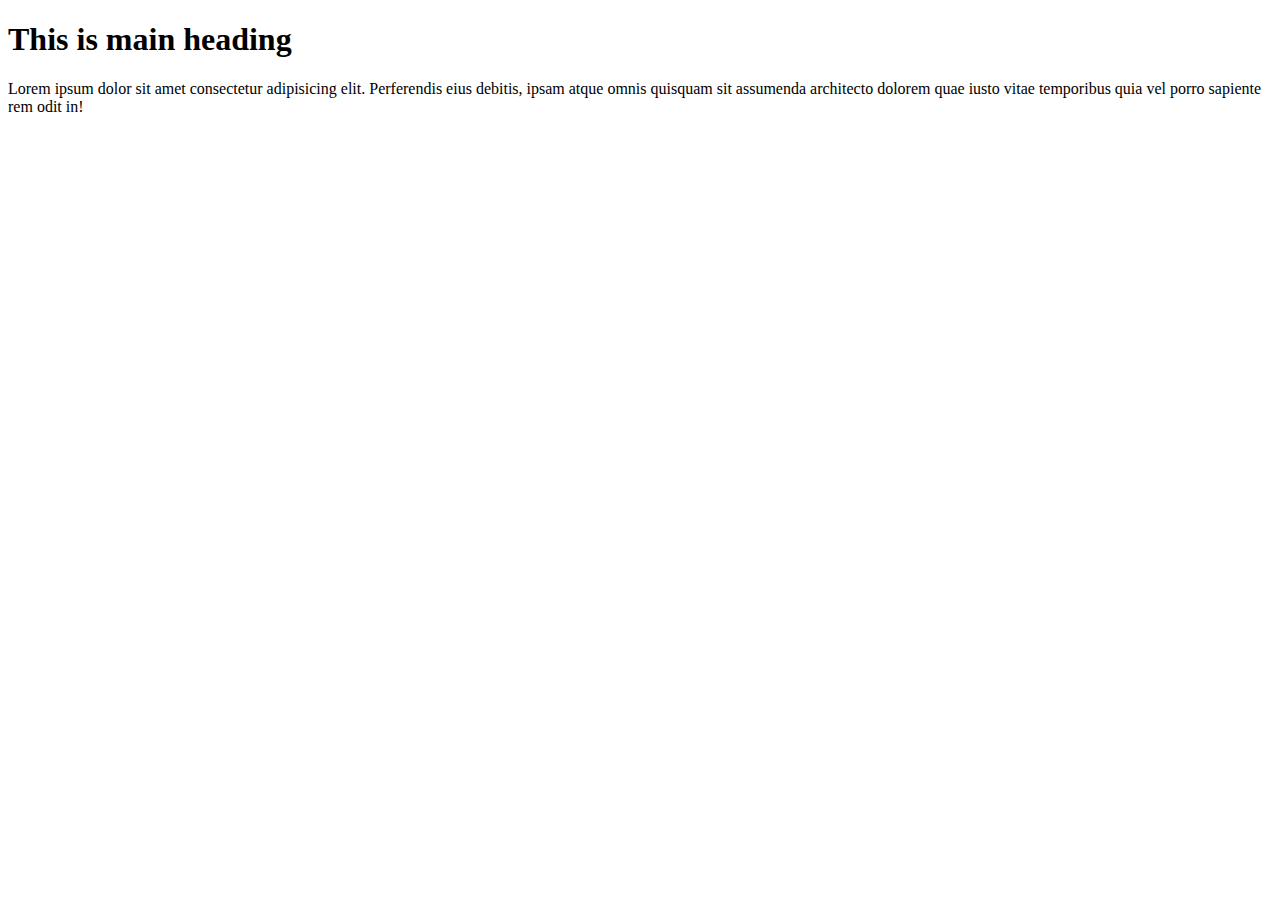
<file: CSS/index.html>
<!DOCTYPE html>
<html lang="en">

<head>
    <meta charset="UTF-8">
    <meta name="viewport" content="width=device-width, initial-scale=1.0">
    <title>revision.css</title>
    <link rel="stylesheet" href="style.css">
   
    <!-- <style>
    h1{
        color: green;
    }
    p{
        color: red;
    }
   </style>  -->
</head>

<body>
    <!-----------------------------inline css-------------------------------------------------->

    <!-- 
    <h1 style="color: red;">This is inline css</h1>
    <p style="color: green;">Lorem, ipsum dolor sit amet consectetur adipisicing elit. Odit dolores, expedita
        accusantium, magni nostrum dolorem nesciunt reiciendis asperiores tempora cupiditate non debitis. Officia ipsum
        ea quasi pariatur sunt voluptas facilis?</p>
 -->
    <!----------------------------------------------------------------------------------------->





    <!-----------------------------Internal css------------------------------------------------>

    <!-- 
<h1>This is internal css</h1>
<p>Lorem ipsum, dolor sit amet consectetur adipisicing elit. Provident nesciunt rem iusto consequuntur cumque voluptates nisi tempora sapiente perspiciatis harum nemo quam quas ex sit, aliquam velit, dolorum soluta sequi!</p>
 -->

    <!----------------------------------------------------------------------------------------->





    <!-----------------------------External css------------------------------------------------>

    <h1>This is main heading</h1>
    <p>Lorem ipsum dolor sit amet consectetur adipisicing elit. Perferendis eius debitis, ipsam atque omnis quisquam sit
        assumenda architecto dolorem quae iusto vitae temporibus quia vel porro sapiente rem odit in!</p>





























































































































































</body>

</html>
</file>
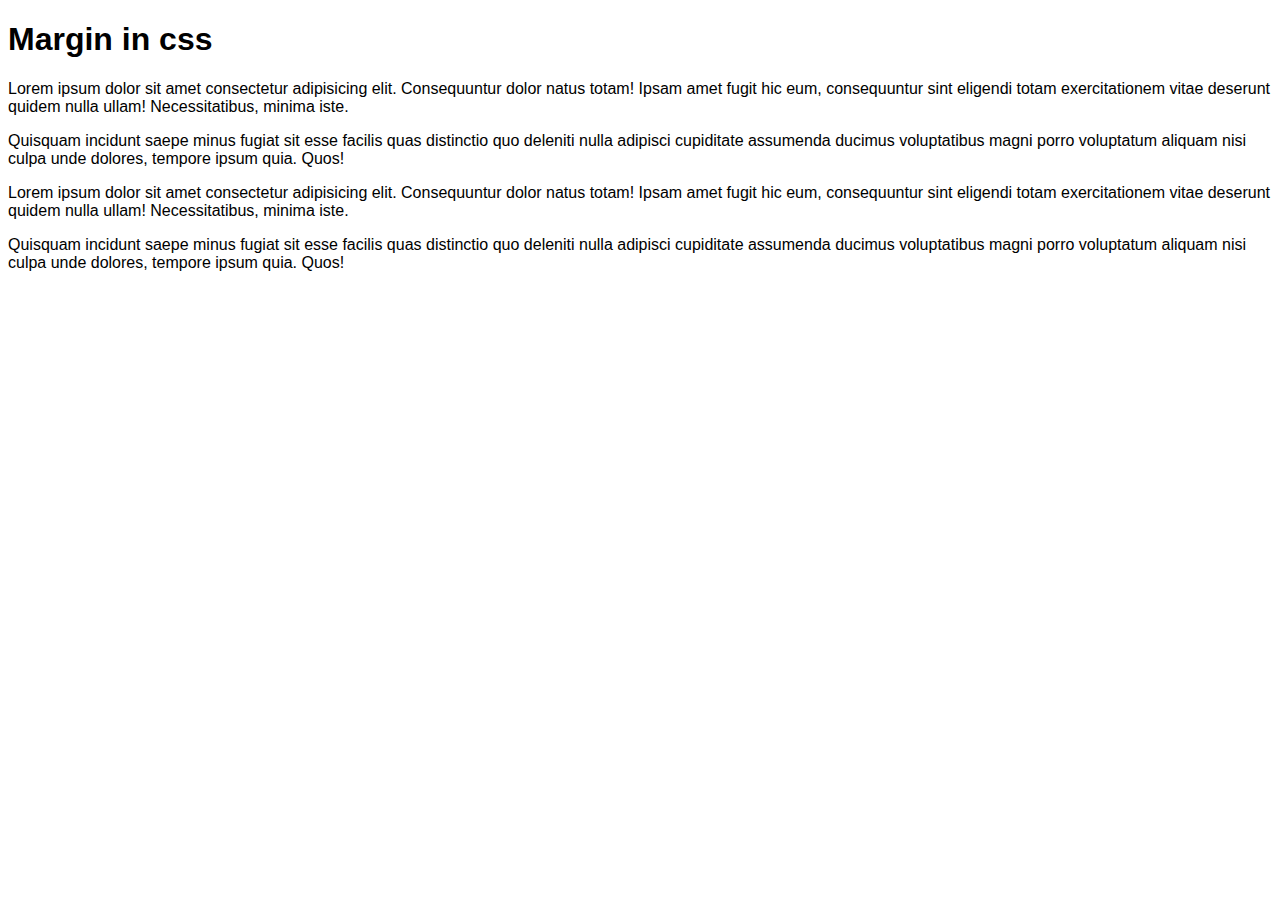
<file: CSS/box model/index.html>
<!DOCTYPE html>
<html lang="en">

<head>
    <meta charset="UTF-8">
    <meta name="viewport" content="width=device-width, initial-scale=1.0">
    <title>box model</title>
    <link rel="stylesheet" href="style.css">
</head>

<body>
    <!-- border -->
    <!-- 
     <h1 id="border-heading">CSS border</h1>
     <section class="border-section">
        <p>
            Lorem ipsum dolor sit, amet consectetur adipisicing elit. Atque, quidem, vitae excepturi repudiandae maiores sed deserunt rem mollitia voluptas autem consequatur adipisci commodi pariatur facere. Ut possimus quidem adipisci quod!
            Beatae, sequi soluta asperiores cum blanditiis officiis nihil fugiat ad cumque rerum nulla modi quo voluptatem porro odit quis eligendi odio corporis? Aspernatur facere cum explicabo quasi optio temporibus blanditiis.
            Beatae, sequi soluta asperiores cum blanditiis officiis nihil fugiat ad cumque rerum nulla modi quo voluptatem porro odit quis eligendi odio corporis? Aspernatur facere cum explicabo quasi optio temporibus blanditiis.
        </p>
     </section>
 -->

    <!----------------------------------------------------------------------------------------->

    <!-- border radius -->
<!--
    <h1 id="radius-heading">CSS Radius</h1>

     <div></div> -->

    <!----------------------------------------------------------------------------------------->


    <!-- pading -->
<!-- 
    <h1 id="padding-heading">Padding</h1>
    <section id="padding-section">
    <p>
        Lorem ipsum dolor sit amet consectetur adipisicing elit. Maiores, ad magni veritatis porro recusandae illo possimus facilis? Voluptates aliquid enim possimus obcaecati magni iure consectetur officia, quasi distinctio illum facilis?
    </p>
    <p>
        Lorem ipsum dolor sit amet consectetur adipisicing elit. Eaque nobis dolorum delectus fugit excepturi ipsum magni molestiae facere perspiciatis, quaerat assumenda aperiam ad sequi atque voluptates officiis inventore deleniti asperiores.
    </p>
    </section>
 -->

    <!----------------------------------------------------------------------------------------->


<!-- Margin -->

<h1 id="margin-heading">Margin in css</h1>

<section id="margin-section">
    <div id="section-1">
    <p>
        Lorem ipsum dolor sit amet consectetur adipisicing elit. Consequuntur dolor natus totam! Ipsam amet fugit hic eum, consequuntur sint eligendi totam exercitationem vitae deserunt quidem nulla ullam! Necessitatibus, minima iste.
    </p>
    <p>
        Quisquam incidunt saepe minus fugiat sit esse facilis quas distinctio quo deleniti nulla adipisci cupiditate assumenda ducimus voluptatibus magni porro voluptatum aliquam nisi culpa unde dolores, tempore ipsum quia. Quos!
    </p>
</div>
    <div id="section-2">
    <p>
        Lorem ipsum dolor sit amet consectetur adipisicing elit. Consequuntur dolor natus totam! Ipsam amet fugit hic eum, consequuntur sint eligendi totam exercitationem vitae deserunt quidem nulla ullam! Necessitatibus, minima iste.
    </p>
    <p>
        Quisquam incidunt saepe minus fugiat sit esse facilis quas distinctio quo deleniti nulla adipisci cupiditate assumenda ducimus voluptatibus magni porro voluptatum aliquam nisi culpa unde dolores, tempore ipsum quia. Quos!
    </p>
</div>
</section>










</body>

</html>
</file>
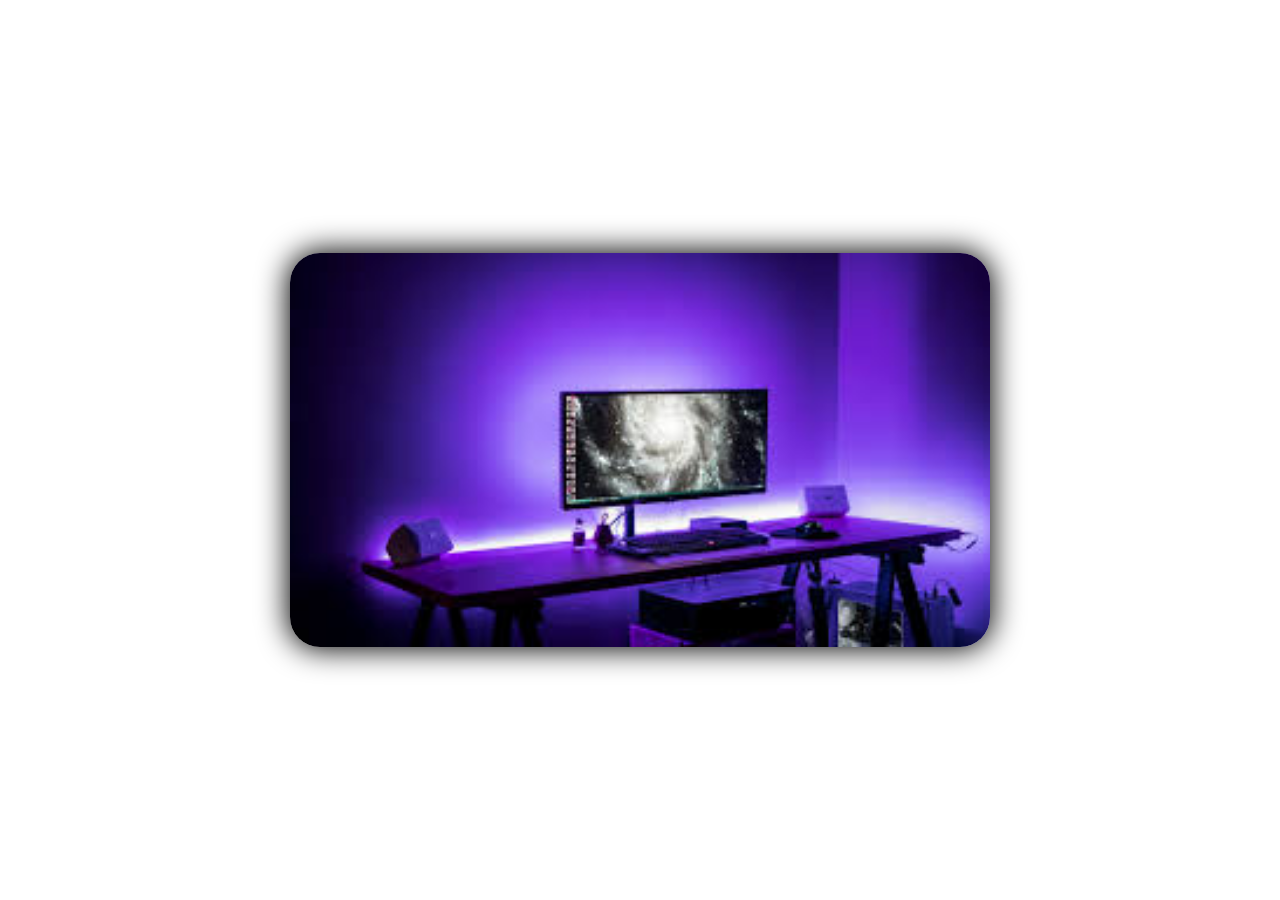
<file: CSS/css filters/index.html>
<!DOCTYPE html>
<html lang="en">
<head>
    <meta charset="UTF-8">
    <meta name="viewport" content="width=device-width, initial-scale=1.0">
    <title>css filters</title>
    <link rel="stylesheet" href="style.css">
</head>
<body>
    
<section>
    <img src="../images/download.jpg" alt="">
</section>















</body>
</html>
</file>
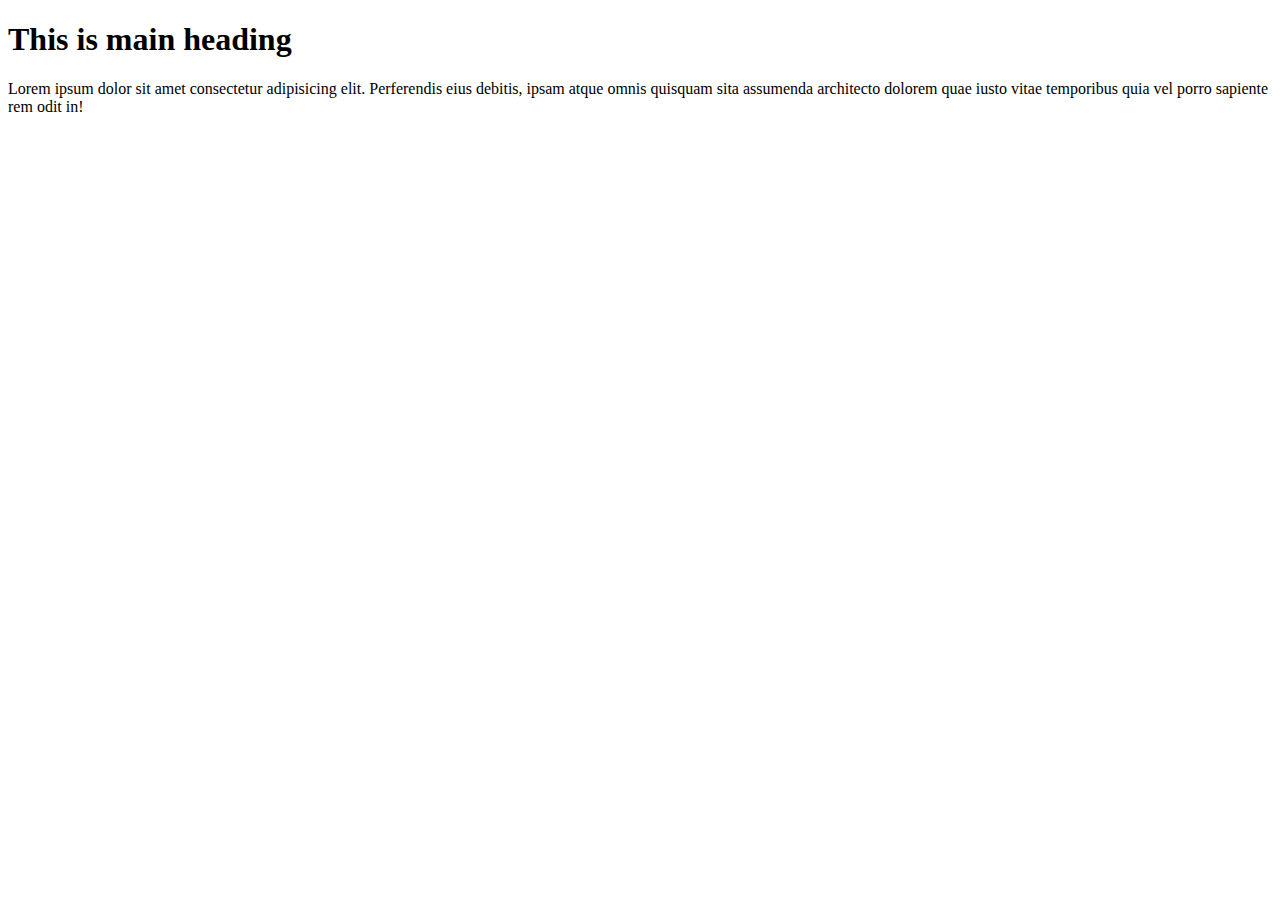
<file: CSS/css fonts/index.html>
<!DOCTYPE html>
<html lang="en">

<head>
    <meta charset="UTF-8">
    <meta name="viewport" content="width=device-width, initial-scale=1.0">
    <title>css fonts</title>
    <link rel="stylesheet" href="style.css">
      <style>
        @import url('https://fonts.googleapis.com/css2?family=Urbanist:ital,wght@0,100..900;1,100..900&display=swap');
    </style>
</head>

<body>
    <h1>This is main heading</h1>
    <p>Lorem ipsum dolor sit amet consectetur adipisicing elit. Perferendis eius debitis, ipsam atque omnis quisquam sita assumenda architecto dolorem quae iusto vitae temporibus quia vel porro sapiente rem odit in!</p>

</body>

</html>
</file>
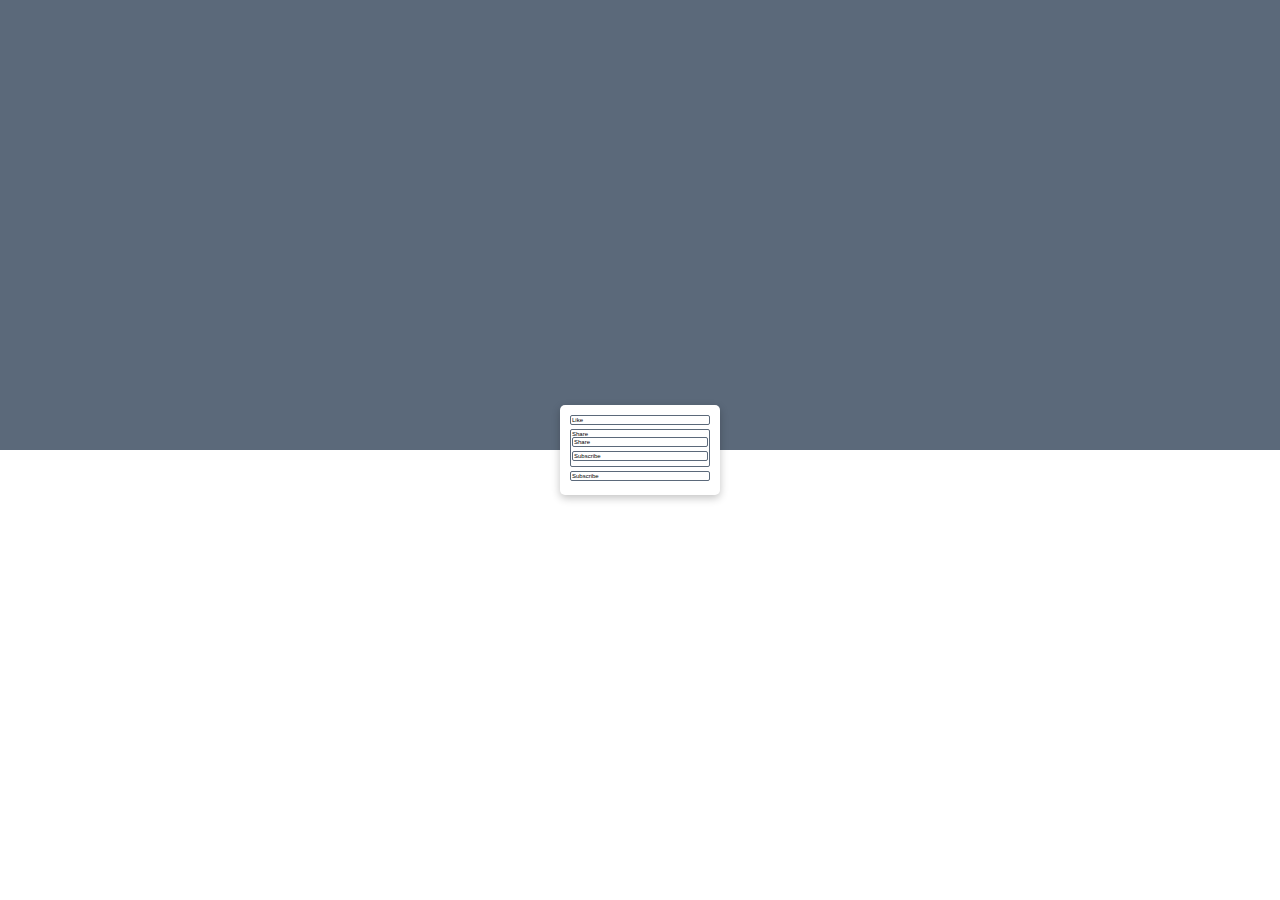
<file: CSS/css list/index.html>
<!DOCTYPE html>
<html lang="en">

<head>
    <meta charset="UTF-8">
    <meta name="viewport" content="width=device-width, initial-scale=1.0">
    <title>css list</title>
    <link rel="stylesheet" href="style.css">
</head>

<body>


    <section>
        <div id="list">
            <ul>
                <li>like</li>
                <li>
                    share
                    <ul>
                        <li>share</li>
                        <li>subscribe</li>
                    </ul>
                </li>
                <li>subscribe</li>
            </ul>
        </div>
    </section>




</body>

</html>
</file>
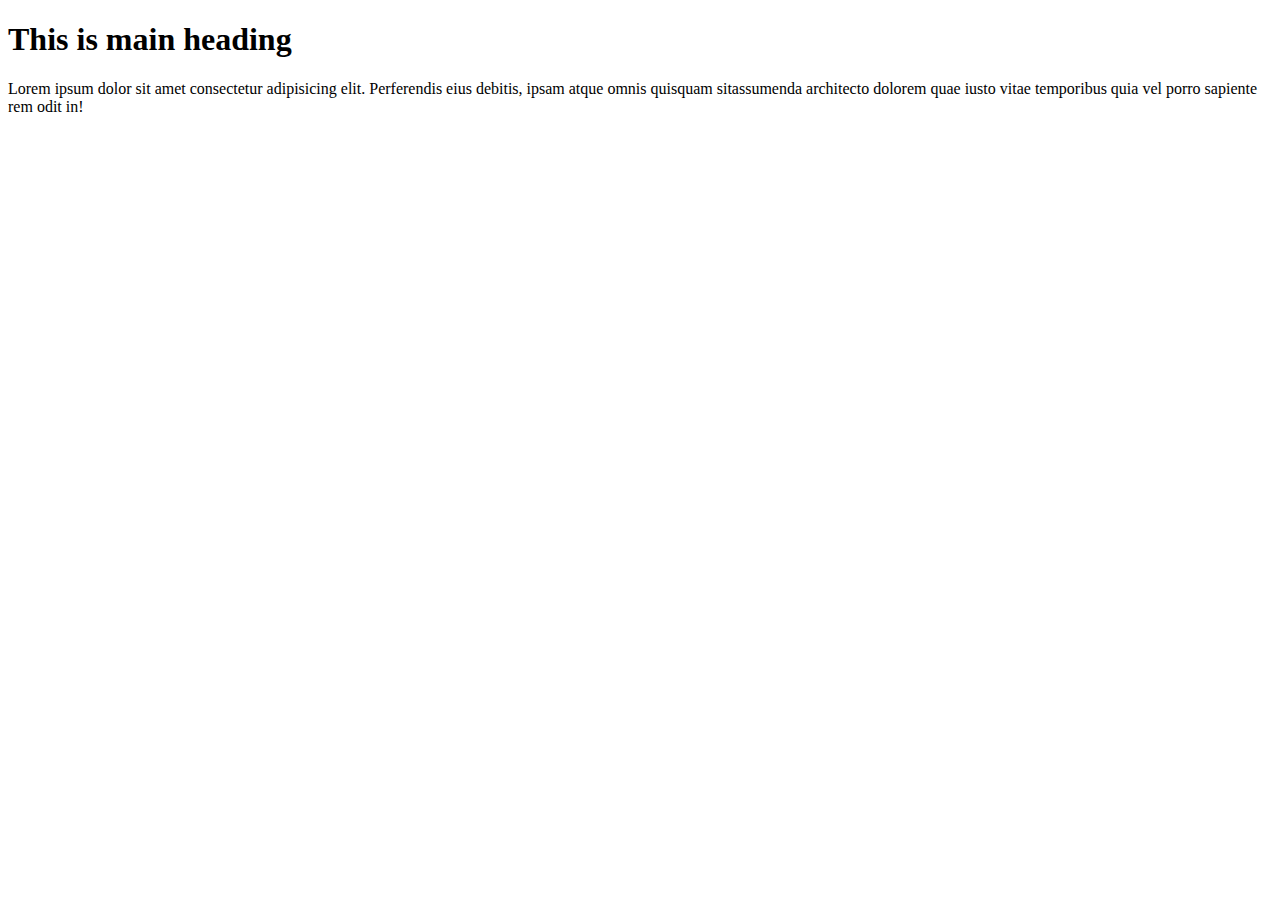
<file: CSS/css text/index.html>
<!DOCTYPE html>
<html lang="en">
<head>
    <meta charset="UTF-8">
    <meta name="viewport" content="width=device-width, initial-scale=1.0">
    <title>css text</title>
    <link rel="stylesheet" href="style.css">
</head>
<body>
     <h1>This is main heading</h1>
    <p>Lorem ipsum dolor sit amet consectetur adipisicing elit. Perferendis eius debitis, ipsam atque omnis quisquam sitassumenda architecto dolorem quae iusto vitae temporibus quia vel porro sapiente rem odit in!</p>

</body>
</html>
</file>
<file: CSS/style.css>

</file>
<file: CSS/box model/style.css>
/*  border */

 html {
    font-family: sans-serif;
 }

/* 
#border-heading {
  font-size: 64px;
  color: black;
 }

p {
    font-size: 14px;
    letter-spacing: 1px;
    word-spacing: 2px;
    line-height: 1.5;
    color: black;
}

.border-section{
         width: 1000px;
         color: #fff ;  
         background-color: skyblue;
         border: 10px solid blue;
} */




/* border-radius */
/* 
#radius-heading {
  font-size: 64px;
  color: black;
 }

div{
    width: 500px;
    height: 500px;
    background-color: aqua;
    border-radius: 50px;
    border-radius: 500px;
    border-radius: 150px 10px 280px 0;
}
 */


/* padding` */

/* 
#padding-heading {
  font-size: 64px;
  color: black;
 }

#padding-section{
         width: 500px;
         color:black ;  
         background-color: skyblue;
         border: 10px solid blue;
         padding: 30px;
} 
 */


/* Margin */
/* 
#margin-heading{
    font-size: 50px;
    color: black;
    text-align: center;
}

#margin-section{
    background-color: aqua;
    color: black;
    width: 1200px;
    padding: 50px;
    margin: 50px auto;
}
#section-1{
    background-color: aquamarine;
    padding: 40px;
    color: black;
    border: 2px solid black;
    margin-bottom: 50px;
}
#section-2{
    background-color: aquamarine;
    padding: 40px;
    color: black;
    border: 2px solid black;
}
 */
</file>
<file: CSS/css filters/style.css>
*{
    margin: 0;
    padding: 0;
    box-sizing: border-box;
}

section {
    width: 100%;
    height: 100vh;
    display: grid;
    place-items: center;
}

img{
    width: 700px;
    border-radius: 30px;
    box-shadow: 0 0 30px 2px black;
    /* filter: grayscale(90%); */
    /* filter: blur(2px); */
    /* filter: brightness(140%); */
    /* filter: contrast(70%); */
    /* filter: hue-rotate(); */
    /* filter: invert(20%); */
    /* filter: opacity(70%); */
    /* filter: saturate(60%); */
    /* filter: sepia(60%); */
}
</file>
<file: CSS/css fonts/style.css>
/* -------------------------------- Fonts properties -----------------------------------------*/

h1 {
   /* font-family: "Urbanist", sans-serif; */
   /* font-family: my-font; */
   /* font-size: 50px; */
   /* font-weight: 400; */
   /* font-style: italic; */
   /* font-variant: small-caps; */
}

/* ---- > falback font */

h1 {
   /* font-family: "my-font","urbanist",sans-serif ; */
}

/* Note --> ((add thow to three fonts in font family. in case first format is not working so second format active and then second format is not working si third by default format isn active))*/

/* -----> custom fonts */
/* 
@font-face {
   font-family: my-font ;
   src: url(font url) format("format type of format");
} */
/* not (@font-face tag placed on top in css file and use font for using custom name in font faily tag) */


/* ------------------------------------------------------------------------------------------ */
</file>
<file: CSS/css list/style.css>
* {
    margin: 0;
    padding: 0;
    box-sizing: border-box;
}

body {
    width: 100%;
    height: 100vh;
    background-image: 
        linear-gradient(to bottom, #5b697a 0%, #5b697a 50%),
        linear-gradient(to bottom, #fafbfd 0%, #fafbfd 50%);
    background-size: 100% 50%, 100% 50%;
    background-repeat: no-repeat;
    display: grid;
    place-items: center;
    font-family: Arial, sans-serif;
}

#list {
    width: 160px;
    height: 90px;
    padding: 10px;
    background-color: #fff;
    border-radius: 5px;
    box-shadow: rgba(0, 0, 0, 0.24) 0px 3px 8px;
}

li {
    padding: 1px;
    font-size: 6px;
    font-weight: 400;
    text-transform: capitalize;
    margin-bottom: 4px;
    border: 1px solid #5b697a;
    border-radius: 2px;
    position: relative;
}

ul{
    /* list-style-type: decimal; */
    /* list-style-position: inside; */
    /* list-style-image: url(); */
    list-style-type: none;

}
</file>
<file: CSS/css text/style.css>
/* ------------------------------------Text properties -------------------------------------- */

h1 {
   /* text-align: center; */
   /* text-transform: uppercase; */
   /* text-decoration: underline; */
   /* text-decoration-color: blue; */
   /* text-decoration-thickness:5px ; */
   /* text-decoration-style: wavy; */
   /* text-shadow: 2px -2px 5px black; */
}
p {
   /* letter-spacing: 1px; */
   /* word-spacing: 1px; */
   /* line-height: 1.5; */
}

/* -----> psedu-element */
/*  
p::first-letter {
   color: blue;
   font-size: 70px;
} */

/* ------------------------------------------------------------------------------------------ */
</file>
